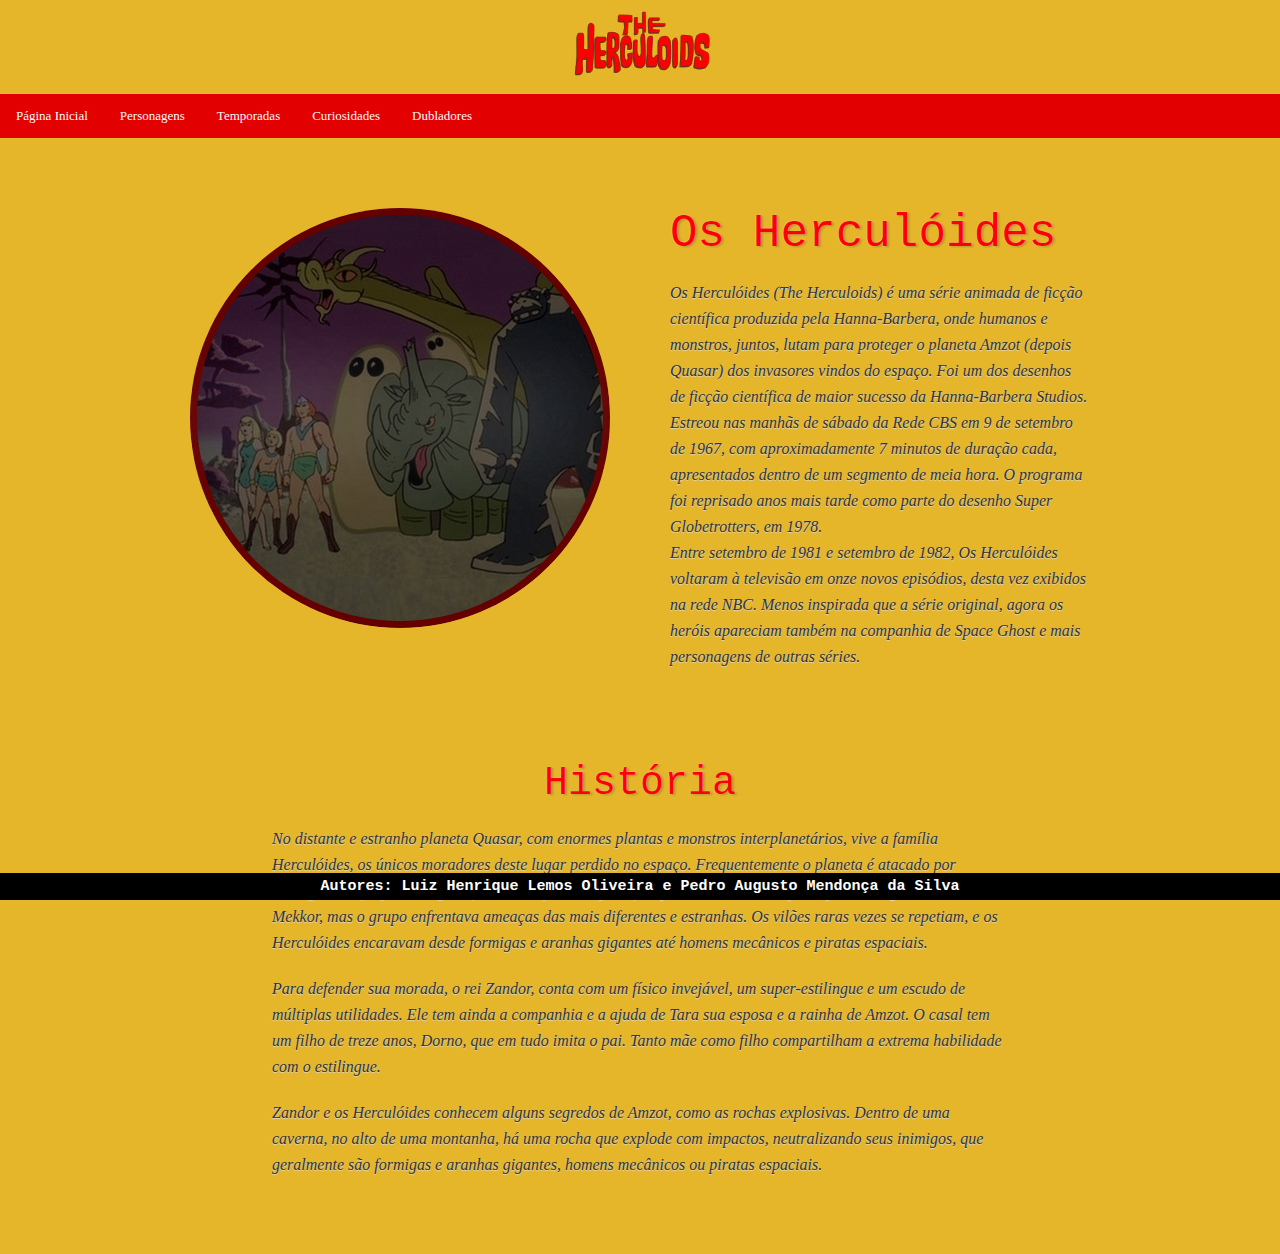
<file: index.html>
<!DOCTYPE html>
<html>
	<meta charset="utf-8">
    <head>
        <title>Os Herculóides</title>
        <meta charset="UTF-8" />
        <meta http-equiv="X-UA-Compatible" content="IE=edge,chrome=1"> 
        <meta name="viewport" content="width=device-width, initial-scale=1.0"> 
        <meta name="description" content="Hover and Click Trigger for Circular Elements with jQuery - jQuery plugin for hovering and clicking on circles" />
        <meta name="keywords" content="jquery, hover, plugin, click, trigger, event, custom, area, web development, circle, circular shape, css3" />
        <meta name="author" content="Codrops" />
        <link rel="shortcut icon" href="../favicon.ico"> 
        <link rel="stylesheet" type="text/css" href="css/demo.css" />
        <link rel="stylesheet" type="text/css" href="css/menu.css" />
        <link rel="stylesheet" type="text/css" href="css/style.css" />
        <link href='http://fonts.googleapis.com/css?family=Kelly+Slab' rel='stylesheet' type='text/css' />
		<noscript>
			<link rel="stylesheet" type="text/css" href="css/noscript.css" />
		</noscript>
		<script type="text/javascript" src="js/modernizr.custom.72835.js"></script>		
    </head>
    <body>
    	<div class="logo">
	<a href="index.html" target="_self">	
	<img src="imagens/logo1.png" alt="Logo" width="250" height="90">
    </a>
</div>
    <div class="ul"> 
	<ul>
	<li><a href="index.html">Página Inicial</a></li>
	<li><a href="personagens/index.html">Personagens</a></li>
	<li><a href="temporadas/index.html">Temporadas</a></li>
   <li><a href="curiosidades/index.html">Curiosidades</a></li>
   <li><a href="#">Dubladores</a></li>
   </ul>
   </div>
           <div class="header">
                <span class="right">
                </span>
                <div class="clr"></div>
            </div>
            <div class="wrapper">
				<!-- If browser does not support border radius, show this message -->
				<p class="message">Your browser does not support the border-radius property!</p>
				<div class="section">
					<div class="normal-trigger-area">
						<a href="#" id="circle" class="ec-circle">
							<h3>Herculóides</h3>
						</a>
					</div>
					<div class="content">
						<h1>Os Herculóides</h1>
						<p>Os Herculóides (The Herculoids) é uma série animada de ficção científica produzida pela Hanna-Barbera, onde humanos e monstros, juntos, lutam para proteger o planeta Amzot (depois Quasar) dos invasores vindos do espaço. Foi um dos desenhos de ficção científica de maior sucesso da Hanna-Barbera Studios. Estreou nas manhãs de sábado da Rede CBS em 9 de setembro de 1967, com aproximadamente 7 minutos de duração cada, apresentados dentro de um segmento de meia hora. O programa foi reprisado anos mais tarde como parte do desenho Super Globetrotters, em 1978. <br>
						Entre setembro de 1981 e setembro de 1982, Os Herculóides voltaram à televisão em onze novos episódios, desta vez exibidos na rede NBC. Menos inspirada que a série original, agora os heróis apareciam também na companhia de Space Ghost e mais personagens de outras séries.
						 </p>


					</div>
				</div>
            </div>
        </div>
        <script type="text/javascript" src="http://ajax.googleapis.com/ajax/libs/jquery/1.7.0/jquery.min.js"></script>
		<script type="text/javascript" src="js/jquery.circlemouse.js"></script>
        <script type="text/javascript">
            $(function() {
				
				$('#circle').circlemouse({
					onMouseEnter	: function( el ) {
					
						el.addClass('ec-circle-hover');
					
					},
					onMouseLeave	: function( el ) {
						
						el.removeClass('ec-circle-hover');
						
					},
					onClick			: function( el ) {
						
						alert('clicked');
						
					}
				});
				
			});
        </script>
     <br><br><br><br><br><br><br>

    <div class="historia"> 
    <h1>História</h1>

     <p>No distante e estranho planeta Quasar, com enormes plantas e monstros interplanetários, vive a família Herculóides, os únicos moradores deste lugar perdido no espaço. Frequentemente o planeta é atacado por alienígenas e forças inimigas afim de conquistá-lo para fins perversos. Entre os principais inimigos estão Zarko e Mekkor, mas o grupo enfrentava ameaças das mais diferentes e estranhas. Os vilões raras vezes se repetiam, e os Herculóides encaravam desde formigas e aranhas gigantes até homens mecânicos e piratas espaciais.</p>

	<p>Para defender sua morada, o rei Zandor, conta com um físico invejável, um super-estilingue e um escudo de múltiplas utilidades. Ele tem ainda a companhia e a ajuda de Tara sua esposa e a rainha de Amzot. O casal tem um filho de treze anos, Dorno, que em tudo imita o pai. Tanto mãe como filho compartilham a extrema habilidade com o estilingue.</p>

	<p>Zandor e os Herculóides conhecem alguns segredos de Amzot, como as rochas explosivas. Dentro de uma caverna, no alto de uma montanha, há uma rocha que explode com impactos, neutralizando seus inimigos, que geralmente são formigas e aranhas gigantes, homens mecânicos ou piratas espaciais.</p>

	<br><br><br><br>

    <div class="posicao">
    <footer>
	Autores: Luiz Henrique Lemos Oliveira e Pedro Augusto Mendonça da Silva
	</footer></div>    
    </body>
</html>
</file>
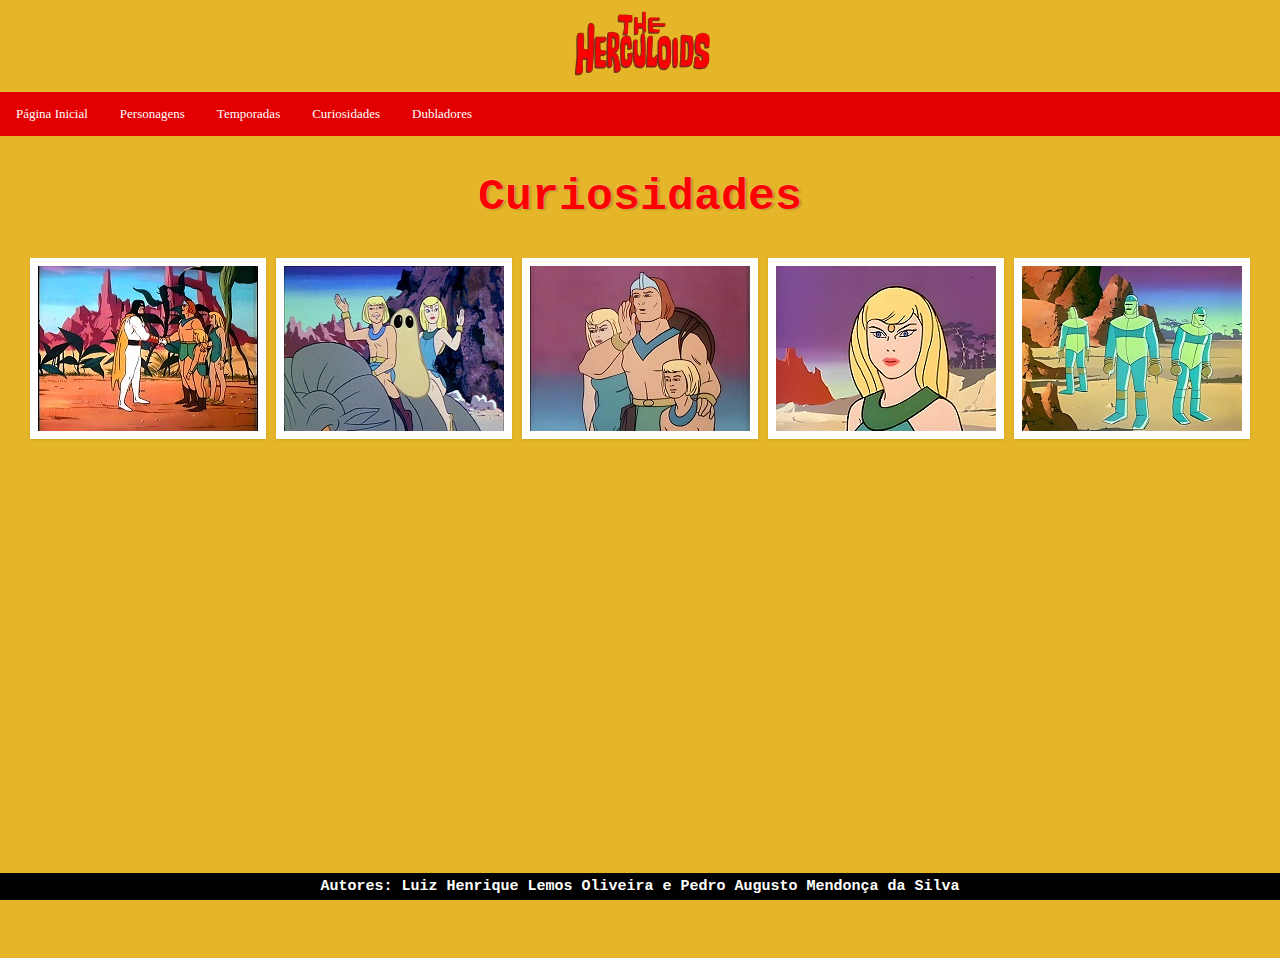
<file: curiosidades/index.html>
<!DOCTYPE html>
<html>
    <head>
        <title>Curiosades - Os Herculoides</title>
        <meta charset="UTF-8" />
        <meta http-equiv="X-UA-Compatible" content="IE=edge,chrome=1">
        <title>Direction-Aware Hover Effect with CSS3 and jQuery</title>
        <meta name="viewport" content="width=device-width, initial-scale=1.0">
        <meta name="description" content="Direction-Aware Hover Effect with CSS3 and jQuery" />
        <meta name="keywords" content="hover, css3, jquery, effect, direction, aware, depending, thumbnails" />
        <meta name="author" content="Codrops" />
        <link rel="shortcut icon" href="../favicon.ico">
        <link href='http://fonts.googleapis.com/css?family=Alegreya+SC:700,400italic' rel='stylesheet' type='text/css' />
        <link rel="stylesheet" type="text/css" href="css/demo.css" />
        <link rel="stylesheet" type="text/css" href="css/style.css" />
        <link rel="stylesheet" type="text/css" href="css/menu.css" />
        <script src="js/modernizr.custom.97074.js"></script>
        <noscript><link rel="stylesheet" type="text/css" href="css/noJS.css"/></noscript>
    </head>
    <body>
        <div style="text-align: center;" class="logo">
            <a href="index.html" target="_self">    
                <img src="../imagens/logo1.png" alt="Logo" width="250" height="90">
            </a>
        </div>
                <div class="ul">
            <ul>
                <li><a href="../index.html">Página Inicial</a></li>
                <li><a href="../personagens/index.html">Personagens</a></li>
                <li><a href="../temporadas/index.html">Temporadas</a></li>
                <li><a href="index.html">Curiosidades</a></li>
                <li><a href="#">Dubladores</a></li>
            </ul>   
        </div> 
        <br><br><br> 

        <div class="container">
            <h1 style="font-size: 45px; text-align: center; font-family: Copperplate, Copperplate Gothic Light, fantasy, monospace; margin-right: auto;" class="h1">Curiosidades</h1>
            <!-- Codrops top bar -->
            <section>
                <ul id="da-thumbs" class="da-thumbs">
                    <li>
                    <a href="#">
                        <img src="images/space.png" />
                        <div><span style="font-size: 11px">Já houve um crossover com Space Ghost.</span></div>
                    </li>
                    <li>
                        <a href="#">
                            <img src="images/herculoids.jpg" />
                            <div><span style="font-size: 11px">O planeta natal dos Herculóides foi nomeado Amzot. Em 1981, o planeta foi renomeado para Quasar</span></div>
                        </a>
                    </li>
                    <li>
                        <a href="#">
                            <img src="images/family.png" />
                            <div><span style="font-size: 11px">O personagem de Zandor foi originalmente chamado de "Zartan". Da mesma forma, seu filho Dorno foi originalmente chamado de "Domo"</span></div>
                        </a>
                    </li>
                    <li>
                        <a href="#">
                            <img src="images/tara.png" />
                            <div><span style="font-size: 11px">Tara é a única de sua família que não usa uma tanga, pois como é mulher ficaria com seus seios a mostra</span></div>
                        </a>
                    </li>
                    <li>
                        <a href="#">
                            <img src="images/robos.png" />
                            <div><span style="font-size: 11px">Em alguns episódios aparecem tecnologias do passado (como robôs muito avançados), portanto ou foram deixados por alguma raça invasora antiga ou a série poderia se passar em um futuro apocalíptico</span></div>
                        </a>
                    </li>
                </ul>
            </section>
        </div>
        <script type="text/javascript" src="http://ajax.googleapis.com/ajax/libs/jquery/1.8.3/jquery.min.js"></script>
        <script type="text/javascript" src="js/jquery.hoverdir.js"></script>
        <script type="text/javascript">
            $(function () {

                $(' #da-thumbs > li ').hoverdir({
                    hoverDelay: 75
                });

            });
        </script>
        <br><br><br>
    <div class="posicao">   
    <footer class="footer">
    Autores: Luiz Henrique Lemos Oliveira e Pedro Augusto Mendonça da Silva
    </footer>
    </div>      
    </body>
</html>
</file>
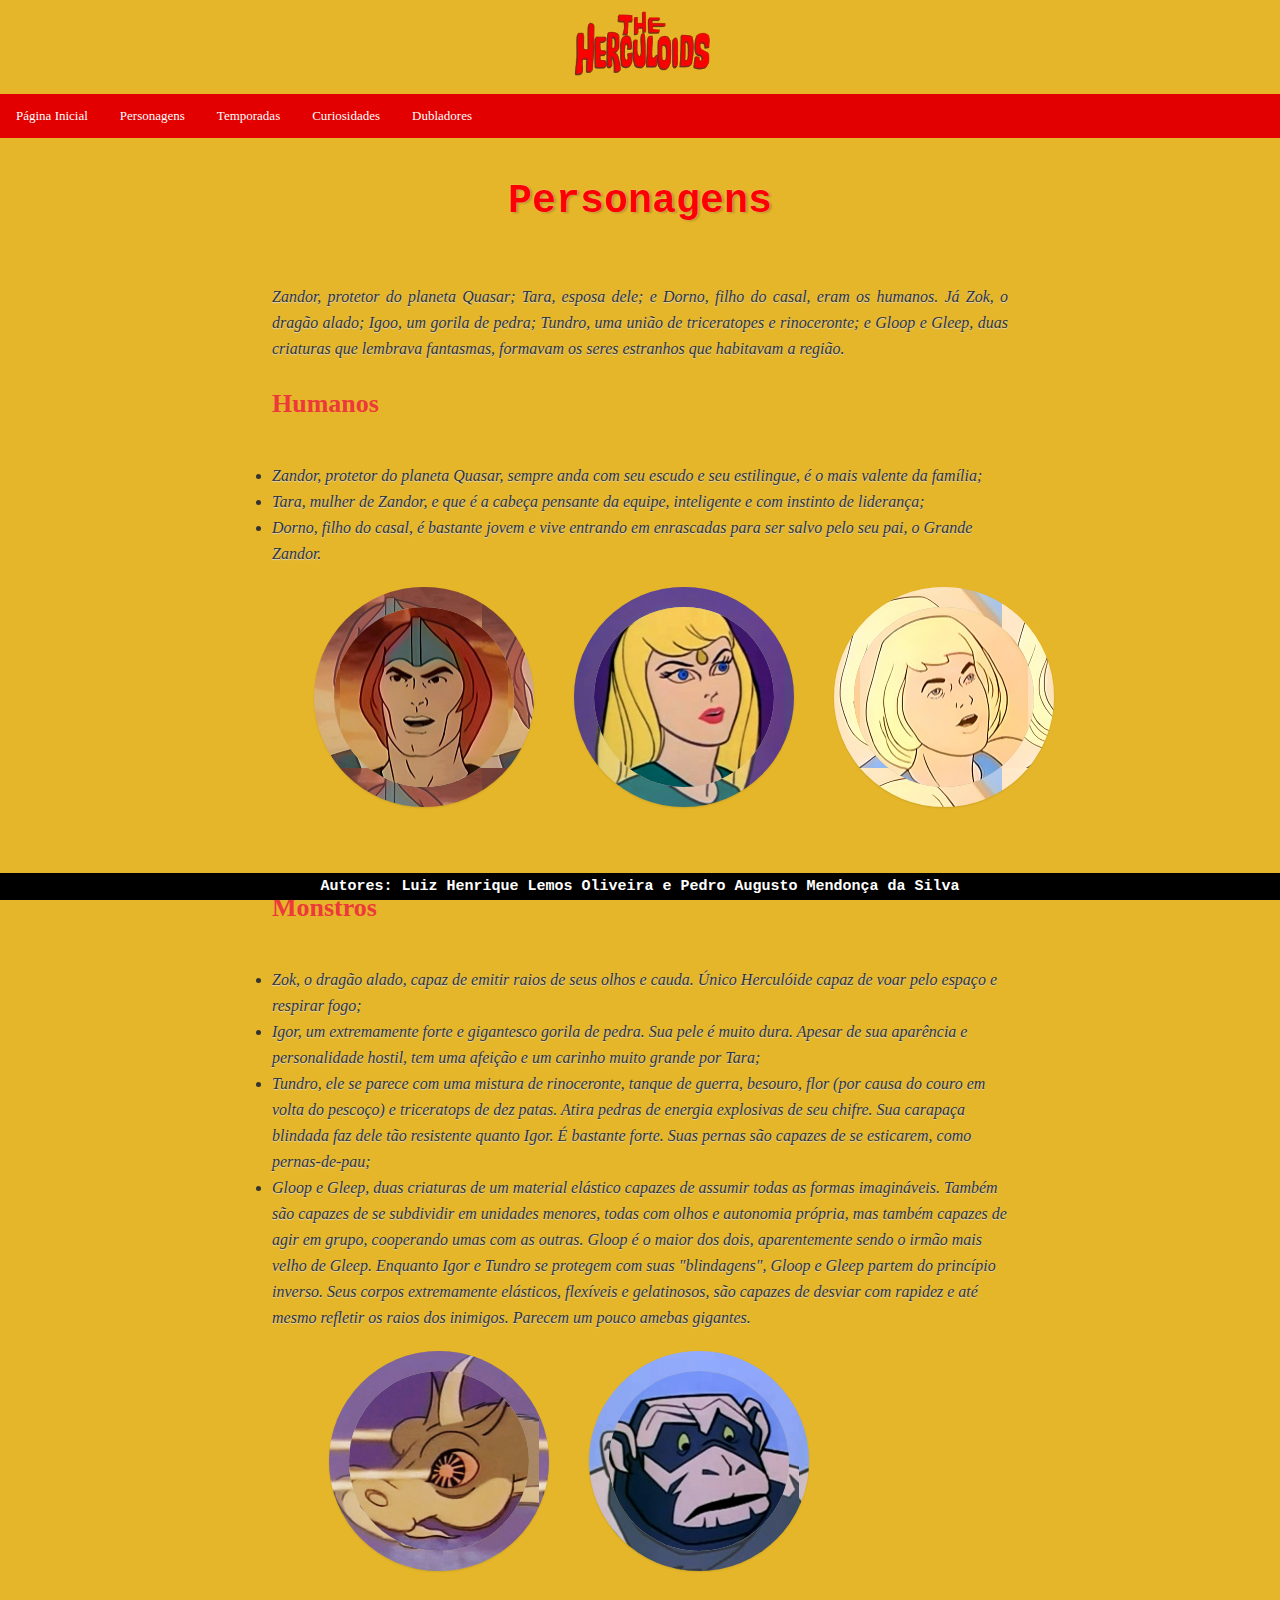
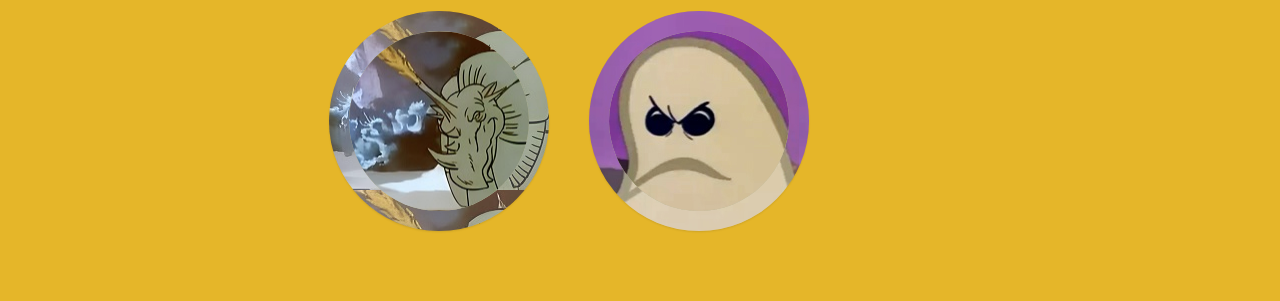
<file: personagens/index.html>
<!DOCTYPE html>
<html lang="en">
    <head>
		<meta charset="UTF-8" />
        <meta http-equiv="X-UA-Compatible" content="IE=edge,chrome=1"> 
		<meta name="viewport" content="width=device-width, initial-scale=1.0"> 
        <title>Personagens - Os Herculóides</title>
        <meta name="description" content="Circle Hover Effects with CSS Transitions" />
        <meta name="keywords" content="circle, border-radius, hover, css3, transition, image, thumbnail, effect, 3d" />
        <meta name="author" content="Codrops" />
        <link rel="shortcut icon" href="../favicon.ico"> 
        <link rel="stylesheet" type="text/css" href="css/demo.css" />
		<link rel="stylesheet" type="text/css" href="css/common.css" />
        <link rel="stylesheet" type="text/css" href="css/style4.css" />
                <link rel="stylesheet" type="text/css" href="css/menu.css" />
		<link href='http://fonts.googleapis.com/css?family=Open+Sans:300,700' rel='stylesheet' type='text/css' />
		<script type="text/javascript" src="js/modernizr.custom.79639.js"></script> 
		<!--[if lte IE 8]><style>.main{display:none;} .support-note .note-ie{display:block;}</style><![endif]-->
    </head>
    <body>
    	<div class="logo">
	<a href="index.html" target="_self">	
	<img src="images/logo1.png" alt="Logo" width="250" height="90">
    </a>
</div>
	<ul>
	<li><a href="../index.html">Página Inicial</a></li>
	<li><a href="index.html">Personagens</a></li>
	<li><a href="../temporadas/index.html">Temporadas</a></li>
   <li><a href="../curiosidades/index.html">Curiosidades</a></li>
   <li><a href="#">Dubladores</a></li>
   </ul>

   		<div style="margin-left: 20%; margin-right: 20%; padding: 1px 16px;">
        <h3 style="font-family: Copperplate, Copperplate Gothic Light, fantasy, monospace;" class="h3">Personagens</h3>


        <p class="p" style="text-align: justify;">Zandor, protetor do planeta Quasar; Tara, esposa dele; e Dorno, filho do casal, eram os humanos. Já Zok, o dragão alado; Igoo, um gorila de pedra; Tundro, uma união de triceratopes e rinoceronte; e Gloop e Gleep, duas criaturas que lembrava fantasmas, formavam os seres estranhos que habitavam a região.</p>

		<h1 style="text-align: justify; color: #ed3939;">Humanos</h1>

		<div class="p">	

        <p style="text-align: justify;">
        <li>Zandor, protetor do planeta Quasar, sempre anda com seu escudo e seu estilingue, é o mais valente da família;</li>

		<li>Tara, mulher de Zandor, e que é a cabeça pensante da equipe, inteligente e com instinto de liderança;</li>

		<li>Dorno, filho do casal, é bastante jovem e vive entrando em enrascadas para ser salvo pelo seu pai, o Grande Zandor.</li></p>
		</div>

		</div>

        <div  class="container">
			<section class="main">
			
				<ul style=" background-color: transparent; margin-left: 20%; margin-right: 20%;" class="ch-grid">
					<li>
						<div  class="ch-item ch-img-1">				
							<div class="ch-info-wrap">
								<div class="ch-info">
									<div class="ch-info-front ch-img-1"></div>
									<div class="ch-info-back">
										<h3>Zandor</h3>
										<p>Protetor do planeta Quasar <a style="background-color: transparent;"> </a></p>
									</div>	
								</div>
							</div>
						</div>
					</li>
					<li>
						<div class="ch-item ch-img-2">
							<div class="ch-info-wrap">
								<div class="ch-info">
									<div class="ch-info-front ch-img-2"></div>
									<div class="ch-info-back">
										<h3>Tara</h3>
										<p>Mulher de Zandor <a style="background-color: transparent;"> </a></p>
									</div>
								</div>
							</div>
						</div>
					</li>
					<li>
						<div class="ch-item ch-img-3">
							<div class="ch-info-wrap">
								<div class="ch-info">
									<div class="ch-info-front ch-img-3"></div>
									<div class="ch-info-back">
										<h3>Dorno</h3>
										<p> Filho de Zandor e Tara <a style="background-color: transparent;"> </a></p>
									</div>
								</div>
							</div>
						</div>
					</li>
					<br>	
					<br>

		</div>	
				
			</section>
        </div>
        <br>
        <br>
        <br>
        <div style="margin-left: 20%; margin-right: 20%; padding: 1px 16px;">
        
		<h1 style="text-align: justify; color: #ed3939;">Monstros</h1>

		<div class="p">	

        <p style="text-align: justify;">
        <li>Zok, o dragão alado, capaz de emitir raios de seus olhos e cauda. Único Herculóide capaz de voar pelo espaço e respirar fogo;</li>

		<li>Igor, um extremamente forte e gigantesco gorila de pedra. Sua pele é muito dura. Apesar de sua aparência e personalidade hostil, tem uma afeição e um carinho muito grande por Tara;</li>

		<li>Tundro, ele se parece com uma mistura de rinoceronte, tanque de guerra, besouro, flor (por causa do couro em volta do pescoço) e triceratops de dez patas. Atira pedras de energia explosivas de seu chifre. Sua carapaça blindada faz dele tão resistente quanto Igor. É bastante forte. Suas pernas são capazes de se esticarem, como pernas-de-pau;</li>

		<li>Gloop e Gleep, duas criaturas de um material elástico capazes de assumir todas as formas imagináveis. Também são capazes de se subdividir em unidades menores, todas com olhos e autonomia própria, mas também capazes de agir em grupo, cooperando umas com as outras. Gloop é o maior dos dois, aparentemente sendo o irmão mais velho de Gleep. Enquanto Igor e Tundro se protegem com suas "blindagens", Gloop e Gleep partem do princípio inverso. Seus corpos extremamente elásticos, flexíveis e gelatinosos, são capazes de desviar com rapidez e até mesmo refletir os raios dos inimigos. Parecem um pouco amebas gigantes.</li></p>
		</div>

		<div  class="container">
			<section class="main">
			
				<ul style="background-color: transparent; margin-right: 25%;" class="ch-grid">
					<li>
						<div class="ch-item ch-img-4">
							<div class="ch-info-wrap">
								<div class="ch-info">
									<div class="ch-info-front ch-img-4"></div>
									<div class="ch-info-back">
										<h3>Zok</h3>
										<p>O Dragão alado<a style="background-color: transparent;"> </a></p>
									</div>
								</div>
							</div>
						</div>
					</li>
					<li>
						<div  class="ch-item ch-img-5">				
							<div class="ch-info-wrap">
								<div class="ch-info">
									<div class="ch-info-front ch-img-5"></div>
									<div class="ch-info-back">
										<h3>Igor</h3>
										<p>Um gigantesco gorila de pedra<a style="background-color: transparent;"> </a></p>
									</div>	
								</div>
							</div>
						</div>
					</li>
					<li>
						<div class="ch-item ch-img-6">
							<div class="ch-info-wrap">
								<div class="ch-info">
									<div class="ch-info-front ch-img-6"></div>
									<div class="ch-info-back">
										<h3>Tundro</h3>
										<p>Uma união de triceratopes e rinoceronte<a style="background-color: transparent;"> </a></p>
									</div>
								</div>
							</div>
						</div>
					</li>
					<li>
						<div  class="ch-item ch-img-7">
							<div class="ch-info-wrap">
								<div class="ch-info">
									<div class="ch-info-front ch-img-7"></div>
									<div class="ch-info-back">
										<h3>Gloop e Gleep</h3>
										<p>Criaturas fantasmas<a style="background-color: transparent;"> </a></p>
									</div>
								</div>
							</div>
						</div>
					</li>
					<br>	
					<br>

			</div>	
				
			</section>
        	</div>
        <br>
        <br>
        <br>
	<div class="posicao">
    <footer>
	Autores: Luiz Henrique Lemos Oliveira e Pedro Augusto Mendonça da Silva
	</footer></div>    

    </body>
</html>
</file>
<file: css/menu.css>
.ul ul {
		list-style-type: none;
		margin: 0;
		padding: 0;
		background-color: #e20000;
		overflow: hidden;
	}
	.ul li a, .dropbtn {
  		display: inline-block;
  		color: #e5b629;
  		text-align: center;
  		padding: 14px 16px;
  		text-decoration: none;
	}	
	.ul li a:hover {
 		 background-color: #111;
	}
	ul. li {
  		float: left;
	}
	.logo {
		text-align: center;
	} 
	.ul li a {
		display: block;
		color: white;
		text-align: center;
		padding: 14px 16px;
		text-decoration: none;
	}
	.ul li a:hover {
		background-color: #ed3939;
		/*color: white;*/
	}		
	.ul li {
		float: left;
	}
	footer {
		font-family: consolas, "Lucidas Console", "Courier New", monospace;
		background-color: #000;
		color: #FFF;
		text-align: center;
		font-weight: bold;
		padding: 5px;
		font-size: 15px;
	}
	.posicao {

		position: fixed;
		width: 100%;
		bottom: 0;
		right: 0;
</file>
<file: css/style.css>
.section{
	width: 900px;
	height: 420px;
	margin: 20px auto;
	position: relative;
}
/* Message to show when border-radius is not supported */
.message{
	display: none;
	text-align: center;
	font-weight: bold;
	color: #000;
	font-size: 20px;
	font-style: italic;
	padding-bottom: 20px;
}
.no-borderradius .message{
	display: block;
}
/* Box with dashed border to show the bounding box of the circle */
.normal-trigger-area{
	width: 420px;
    height: 420px;
	position: absolute;
    left: 0px;
    top: 0px;

}
/* The circle */
.ec-circle{
    width: 420px;
    height: 420px;
	-webkit-border-radius: 210px;
	-moz-border-radius: 210px;
	border-radius: 50%;
	text-align: center;
    overflow: hidden;
	font-family:'Kelly Slab', Georgia, serif;
    background: #dda994 url(../images/herculods1.jpg) no-repeat center center;
	-webkit-box-shadow: 
        inset 0 0 1px 230px rgba(0,0,0,0.6),
		inset 0 0 0 7px #fa0100;
	-moz-box-shadow: 
        inset 0 0 1px 230px rgba(0,0,0,0.6),
		inset 0 0 0 7px #fa0100;
	box-shadow: 
        inset 0 0 1px 230px rgba(0,0,0,0.6),
		inset 0 0 0 7px #fa0100;
	-webkit-transition: box-shadow 400ms ease-in-out;
	-moz-transition: box-shadow 400ms ease-in-out;
	-o-transition: box-shadow 400ms ease-in-out;
	-ms-transition: box-shadow 400ms ease-in-out;
	transition: box-shadow 400ms ease-in-out;
	/*For IE < 9 so that we have some kind of effect */
	-ms-filter: "progid:DXImageTransform.Microsoft.Alpha(Opacity=50)";
	display: block;
	outline: none;
}
.ec-circle-hover{
	-webkit-box-shadow: 
		inset 0 0 0 0 rgba(0,0,0,0.6),
		inset 0 0 0 20px #fa0100,
		0 0 10px rgba(0,0,0,0.3);
	-moz-box-shadow: 
		inset 0 0 0 0 rgba(0,0,0,0.6),
		inset 0 0 0 20px #fa0100,
		0 0 10px rgba(0,0,0,0.3);
    box-shadow: 
		inset 0 0 0 0 rgba(0,0,0,0.6),
		inset 0 0 0 20px #fa0100,
		0 0 10px rgba(0,0,0,0.3);
	/*For IE < 9 so that we have some kind of effect */
	-ms-filter: "progid:DXImageTransform.Microsoft.Alpha(Opacity=100)";
}
/* Text inside of circle */
.ec-circle h3{
	color: transparent;
    font-size: 57px;
	line-height: 420px;
    text-shadow: 0px 0px 100px #fff;
	text-transform: uppercase;
    -webkit-transition: text-shadow 400ms ease-in-out;
	-moz-transition: text-shadow 400ms ease-in-out;
	-o-transition: text-shadow 400ms ease-in-out;
	-ms-transition: text-shadow 400ms ease-in-out;
	transition: text-shadow 400ms ease-in-out;
}
.ec-circle-hover h3{
	text-shadow: 0px 0px 1px #fff;
}
/* Content on the right side */
.content{
	width: 420px;
	float: right;
}
.content a{
	color: #c18167;
	font-weight: bold;
}
.content a:hover{
	color: #000;
}
.content p{
	padding: 10px 0px;
	font-size: 16px;
	line-height: 26px;
	font-family: Georgia, serif;
	font-style: italic;
	color: #333;
	text-shadow: 0px 1px 1px #d9d9d7;
}
.content h1{
	font-family:Copperplate, "Copperplate Gothic Light", "fantasy", monospace;
    font-size: 46px;
	padding-bottom: 10px;
	color: red;
	text-shadow: 2px 1px 2px rgba(0,0,0,0.2), 0px 0px 1px #fff;
}
.content h1 span{
	font-size: 22px;
}

.historia {
	margin-left: 20%; 
	margin-right: 20%; 
	padding: 1px 16px;
}

.historia h1 {
	text-align: center;
	font-family: Copperplate, Copperplate Gothic Light, fantasy, monospace;
	font-size: 40px;
	padding-bottom: 10px;
	color: red;
	text-shadow: 2px 1px 2px rgba(0,0,0,0.2), 0px 0px 1px #fff;

}

.historia p {
	padding: 10px 0px;
	font-size: 16px;
	line-height: 26px;
	font-family: Georgia, serif;
	font-style: italic;
	color: #333;
	text-shadow: 0px 1px 1px #d9d9d7;
}
</file>
<file: css/noscript.css>
.ec-circle:hover{
	-webkit-box-shadow: 
		inset 0 0 0 0 rgba(0,0,0,0.6),
		inset 0 0 0 20px #c18167,
		0 0 10px rgba(0,0,0,0.3);
	-moz-box-shadow: 
		inset 0 0 0 0 rgba(0,0,0,0.6),
		inset 0 0 0 20px #c18167,
		0 0 10px rgba(0,0,0,0.3);
    box-shadow: 
		inset 0 0 0 0 rgba(0,0,0,0.6),
		inset 0 0 0 20px #c18167,
		0 0 10px rgba(0,0,0,0.3);
	/*For IE < 9 so that we have some kind of effect */
	-ms-filter: "progid:DXImageTransform.Microsoft.Alpha(Opacity=100)";
}
.ec-circle:hover h3{
	text-shadow: 0px 0px 1px #fff;
}
</file>
<file: curiosidades/css/demo.css>
*,
*:after,
*:before {
	-webkit-box-sizing: border-box;
	-moz-box-sizing: border-box;
	box-sizing: border-box;
	padding: 0;
	margin: 0;
}

/* Clearfix hack by Nicolas Gallagher: http://nicolasgallagher.com/micro-clearfix-hack/ */
.clearfix:before,
.clearfix:after {
    content: " "; /* 1 */
    display: table; /* 2 */
}

.clearfix:after {
    clear: both;
}

.clearfix {
    *zoom: 1;
}

/* General Demo Style */
body{
	background-color: #e5b629;
	font-family: Georgia, serif;
	font-size: 11px;
}
a{
	color: #555;
	text-decoration: none;
}
.container{
	width: 100%;
	position: relative;
	min-height: 750px;
}
.clr{
	clear: both;
	padding: 0;
	height: 0;
	margin: 0;
}
.container > header{
	margin: 10px;
	padding: 20px 10px 10px 10px;
	position: relative;
	display: block;
	text-shadow: 1px 1px 1px rgba(0,0,0,0.2);
    text-align: center;
}
.container > header > span{
	font-family: 'Alegreya SC', Georgia, serif;
	font-size: 20px;
	line-height: 20px;
	display: block;
	font-weight: 400;
	font-style: italic;
	color: #719dab;
	text-shadow: 1px 1px 1px rgba(0,0,0,0.1);
}
.container > header h1{
	font-size: 40px;
	line-height: 40px;
	margin: 0;
	position: relative;
	font-weight: 300;
	color: #498ea5;
	padding: 5px 0px;
	text-shadow: 1px 1px 1px rgba(255,255,255,0.7);
}
.container > header h1 span{
	font-weight: 700;
}
.container > header h2{
	font-size: 14px;
	font-weight: 300;
	letter-spacing: 2px;
	text-transform: uppercase;
	margin: 0;
	padding: 15px 0 5px 0;
	color: #6190ca;
	text-shadow: 1px 1px 1px rgba(255,255,255,0.7);
}
.container > header p{
	font-style: italic;
	color: #aaa;
	text-shadow: 1px 1px 1px rgba(255,255,255,0.7);
}
/* Header Style */
.codrops-top{
	line-height: 24px;
	font-size: 11px;
	background: #fff;
	background: rgba(255, 255, 255, 0.6);
	text-transform: uppercase;
	z-index: 9999;
	position: relative;
	font-family: Cambria, Georgia, serif;
	box-shadow: 1px 0px 2px rgba(0,0,0,0.2);
}
.codrops-top a{
	padding: 0px 10px;
	letter-spacing: 1px;
	color: #333;
	display: inline-block;
}
.codrops-top a:hover{
	background: rgba(255,255,255,0.9);
}
.codrops-top span.right{
	float: right;
}
.codrops-top span.right a{
	float: left;
	display: block;
}
/* Demo Buttons Style */
.codrops-demos{
    text-align:center;
	display: block;
	line-height: 30px;
	padding: 5px 0px;
}
.codrops-demos a{
    display: inline-block;
	margin: 0px 4px;
	padding: 0px 6px;
	color: #aaa;
	line-height: 20px;	
	font-size: 13px;
	text-shadow: 1px 1px 1px #fff;
	border: 1px solid #ddd;
	background: #ffffff; /* Old browsers */
	background: -moz-linear-gradient(top, #ffffff 0%, #f6f6f6 47%, #ededed 100%); /* FF3.6+ */
	background: -webkit-gradient(linear, left top, left bottom, color-stop(0%,#ffffff), color-stop(47%,#f6f6f6), color-stop(100%,#ededed)); /* Chrome,Safari4+ */
	background: -webkit-linear-gradient(top, #ffffff 0%,#f6f6f6 47%,#ededed 100%); /* Chrome10+,Safari5.1+ */
	background: -o-linear-gradient(top, #ffffff 0%,#f6f6f6 47%,#ededed 100%); /* Opera 11.10+ */
	background: -ms-linear-gradient(top, #ffffff 0%,#f6f6f6 47%,#ededed 100%); /* IE10+ */
	background: linear-gradient(top, #ffffff 0%,#f6f6f6 47%,#ededed 100%); /* W3C */
	filter: progid:DXImageTransform.Microsoft.gradient( startColorstr='#ffffff', endColorstr='#ededed',GradientType=0 ); /* IE6-9 */
	box-shadow: 0px 1px 1px rgba(255, 255, 255, 0.5);
}
.codrops-demos a:hover{
	color: #333;
	box-shadow: 0px 1px 1px rgba(255, 255, 255, 0.5);
}
.codrops-demos a:active{
	background: #fff;
}
.codrops-demos a.current-demo,
.codrops-demos a.current-demo:hover{
	background: #f6f6f6;
}
</file>
<file: curiosidades/css/style.css>
h1{
	text-align: center;
}

.da-thumbs {
	list-style: none;
	width: 1230px;
	height: 191px;
	position: relative;
	margin: 20px auto;
	padding: 0;
}
.da-thumbs li {
	float: left;
	margin: 5px;
	background: #fff;
	padding: 8px;
	position: relative;
	box-shadow: 0 1px 3px rgba(0,0,0,0.1);
}
.da-thumbs li a,
.da-thumbs li a img {
	display: block;
	position: relative;
}
.da-thumbs li a {
	overflow: hidden;
}
.da-thumbs li a div {
	position: absolute;
	background: #333;
	background: rgba(75,75,75,0.7);
	width: 100%;
	height: 100%;
}
.da-thumbs li a div.custom-hover-object {
	position: absolute;
	background: #333;
	background: rgba(255,255,255,0.7);
	width: 100%;
	height: 100%;
}
.da-thumbs li a div span {
	display: block;
	padding: 10px 0;
	margin: 40px 20px 20px 20px;
	text-transform: uppercase;
	font-weight: normal;
	color: rgba(255,255,255,0.9);
	text-shadow: 1px 1px 1px rgba(0,0,0,0.2);
	border-bottom: 1px solid rgba(255,255,255,0.5);
	box-shadow: 0 1px 0 rgba(0,0,0,0.1), 0 -10px 0 rgba(255,255,255,0.3);
}
.da-thumbs li a div.custom-hover-object span {
	color: rgba(75,75,75,0.9);
	text-shadow: 1px 1px 1px rgba(255,255,255,0.2);
	border-bottom: 1px solid rgba(0,0,0,0.5);
	box-shadow: 0 1px 0 rgba(255,255,255,255.1), 0 -10px 0 rgba(0,0,0,0.3);
}
</file>
<file: curiosidades/css/menu.css>
.ul ul {
		list-style-type: none;
		margin: 0;
		padding: 0;
		background-color: #e20000;
		overflow: hidden;
	}
	.ul ul, li {
		font-size: 13px
	}	
	.ul li a, .dropbtn {
  		display: inline-block;
  		color: #e5b629;
  		text-align: center;
  		padding: 14px 16px;
  		text-decoration: none;
	}	
	.ul li a:hover {
 		 background-color: #111;
	}
	ul. li {
  		float: left;
	}
	.logo {
		text-align: center;
	} 
	.ul li a {
		display: block;
		color: white;
		text-align: center;
		padding: 14px 16px;
		text-decoration: none;
	}
	.ul li a:hover {
		background-color: #ed3939;
		/*color: white;*/
	}		
	.ul li {
		float: left;
	}
	footer {
		font-family: consolas, "Lucidas Console", "Courier New", monospace;
		background-color: #000;
		color: #FFF;
		text-align: center;
		font-weight: bold;
		padding: 5px;
		font-size: 15px;
	}
	.posicao {

		position: fixed;
		width: 100%;
		bottom: 0;
		right: 0;
	}
	.h1 {
    	font-size: 40px;
		padding-bottom: 10px;
		color: red;
		text-shadow: 2px 1px 2px rgba(0,0,0,0.2), 0px 0px 1px #fff;
	}
</file>
<file: curiosidades/css/noJS.css>
.da-thumbs li a div {
	top: 0px;
	left: -100%;
	-webkit-transition: all 0.3s ease;
	-moz-transition: all 0.3s ease-in-out;
	-o-transition: all 0.3s ease-in-out;
	-ms-transition: all 0.3s ease-in-out;
	transition: all 0.3s ease-in-out;
}
.da-thumbs li a:hover div{
	left: 0px;
}
</file>
<file: personagens/css/common.css>
.ch-grid {
	margin: 20px 0 0 0;
	padding: 0;
	list-style: none;
	display: block;
	text-align: center;
	width: 100%;
}

.ch-grid:after,
.ch-item:before {
	content: '';
    display: table;
}

.ch-grid:after {
	clear: both;
}

.ch-grid li {
	width: 220px;
	height: 220px;
	display: inline-block;
	margin: 20px;
}
</file>
<file: personagens/css/style4.css>
.ch-item {
	width: 100%;
	height: 100%;
	border-radius: 50%;
	position: relative;
	box-shadow: 0 1px 2px rgba(0,0,0,0.1);
	cursor: default;
}

.ch-info-wrap{
	position: absolute;
	width: 180px;
	height: 180px;
	border-radius: 50%;

	-webkit-perspective: 800px;
	-moz-perspective: 800px;
	-o-perspective: 800px;
	-ms-perspective: 800px;
	perspective: 800px;

	-webkit-transition: all 0.4s ease-in-out;
	-moz-transition: all 0.4s ease-in-out;
	-o-transition: all 0.4s ease-in-out;
	-ms-transition: all 0.4s ease-in-out;
	transition: all 0.4s ease-in-out;

	top: 20px;
	left: 20px;
	background: #f9f9f9 url(../images/bg.jpg);
	box-shadow: 
		0 0 0 20px rgba(255,255,255,0.2), 
		inset 0 0 3px rgba(115,114, 23, 0.8);

}

.ch-info{
	position: absolute;
	width: 180px;
	height: 180px;
	border-radius: 50%;

	-webkit-transition: all 0.4s ease-in-out;
	-moz-transition: all 0.4s ease-in-out;
	-o-transition: all 0.4s ease-in-out;
	-ms-transition: all 0.4s ease-in-out;
	transition: all 0.4s ease-in-out;
		
	-webkit-transform-style: preserve-3d;
	-moz-transform-style: preserve-3d;
	-o-transform-style: preserve-3d;
	-ms-transform-style: preserve-3d;
	transform-style: preserve-3d;

}

.ch-info > div {
	display: block;
	position: absolute;
	width: 100%;
	height: 100%;
	border-radius: 50%;
	background-position: center center;

	-webkit-backface-visibility: hidden;
	-moz-backface-visibility: hidden;
	-o-backface-visibility: hidden;
	-ms-backface-visibility: hidden;
	backface-visibility: hidden;
}

.ch-info .ch-info-back {
	-webkit-transform: rotate3d(0,1,0,180deg);
	-moz-transform: rotate3d(0,1,0,180deg);
	-o-transform: rotate3d(0,1,0,180deg);
	-ms-transform: rotate3d(0,1,0,180deg);
	transform: rotate3d(0,1,0,180deg);
	
	background: #000;
}

.ch-img-1 { 
	background-image: url(../images/zandor.png);
}

.ch-img-2 { 
	background-image: url(../images/tara.jpg);
	
}

.ch-img-3 { 
	background-image: url(../images/dorno.png);
}

.ch-img-4 { 
	background-image: url(../images/zok.jpg);
}

.ch-img-5 { 
	background-image: url(../images/igo.jpg);
}

.ch-img-6 { 
	background-image: url(../images/tundro.png);
}

.ch-img-7 { 
	background-image: url(../images/gloob.jpg);
}


.ch-info h3 {
	color: #fff;
	text-transform: uppercase;
	letter-spacing: 2px;
	font-size: 14px;
	margin: 0 15px;
	padding: 40px 0 0 0;
	height: 90px;
	font-family: 'Open Sans', Arial, sans-serif;
	text-shadow: 
		0 0 1px #fff, 
		0 1px 2px rgba(0,0,0,0.3);
}

.ch-info p {
	color: #fff;
	padding: 10px 5px;
	font-style: italic;
	margin: 0 30px;
	font-size: 12px;
	border-top: 1px solid rgba(255,255,255,0.5);
}

.ch-info p a {
	display: block;
	color: #fff;
	color: rgba(255,255,255,0.7);
	font-style: normal;
	font-weight: 700;
	text-transform: uppercase;
	font-size: 9px;
	letter-spacing: 1px;
	padding-top: 4px;
	font-family: 'Open Sans', Arial, sans-serif;
}

.ch-info p a:hover {
	color: #fff222;
	color: rgba(255,242,34, 0.8);
}

.ch-item:hover .ch-info-wrap {
	box-shadow: 
		0 0 0 0 rgba(255,255,255,0.8), 
		inset 0 0 3px rgba(115,114, 23, 0.8);
}

.ch-item:hover .ch-info {
	-webkit-transform: rotate3d(0,1,0,-180deg);
	-moz-transform: rotate3d(0,1,0,-180deg);
	-o-transform: rotate3d(0,1,0,-180deg);
	-ms-transform: rotate3d(0,1,0,-180deg);
	transform: rotate3d(0,1,0,-180deg);
}
</file>
<file: personagens/css/menu.css>
h3 {
		font-family:'Arial Narrow', Arial, sans-serif;
	 	text-align: center;
		color: #ed3939;
		font-size: 40px;

	 }

	 ul {
		list-style-type: none;
		margin: 0;
		padding: 0;
		background-color: #e20000;
		overflow: hidden;
	}
	 li a {
		display: block;
		color: white;
		text-align: center;
		padding: 14px 16px;
		text-decoration: none;
	}
		 li a:hover {
		background-color: #ed3939;
		/*color: white;*/
	}		
		 li {
		float: left;
	}
	.logo {
		text-align: center;
	}

		footer {
		font-family: consolas, "Lucidas Console", "Courier New", monospace;
		background-color: #000;
		color: #FFF;
		text-align: center;
		font-weight: bold;
		padding: 5px;
		font-size: 15px;
	}
	.posicao {
		position: fixed;
		width: 100%;
		bottom: 0;
		right: 0;
	}
	.p {
	padding: 10px 0px;
	font-size: 16px;
	line-height: 26px;
	font-family: Georgia, serif;
	font-style: italic;
	color: #333;
	text-shadow: 0px 1px 1px #d9d9d7;
	}
	
	.h3 {
    	font-size: 40px;
		padding-bottom: 10px;
		color: red;
		text-shadow: 2px 1px 2px rgba(0,0,0,0.2), 0px 0px 1px #fff;
	}
</file>
<file: css/demo.css>
@import url('reset.css');
/* General Demo Style */
body{
	background-color: #e5b629;
	font-family: Georgia, serif;
	font-size: 13px;
}
footer {
		font-family: consolas, "Lucidas Console", "Courier New", monospace;
		background-color: #000;
		color: #FFF;
		text-align: center;
		font-weight: bold;
		padding: 5px;
		font-size: 15px;
}
.container{
	position:relative;
}
a{
	color: #fff;
	text-decoration: none;
}
.clr{
	clear: both;
}
.wrapper{
	position:relative;
	padding-top: 50px;
}
/* Header Style */
.header{
	font-family:'Arial Narrow', Arial, sans-serif;
	line-height: 24px;
	font-size: 11px;
	background: #000;
	opacity: 0.9;
	text-transform: uppercase;
	z-index: 9999;
	position: relative;
	-moz-box-shadow: 1px 0px 2px #000;
	-webkit-box-shadow: 1px 0px 2px #000;
	box-shadow: 1px 0px 2px #000;
}
.header a{
	padding: 0px 10px;
	letter-spacing: 1px;
	color: #ddd;
	display: block;
	float: left;
}
.header a:hover{
	color: #fff;
}
.header span.right{
	float: right;
}
.header span.right a{
	float: none;
	display: inline;
}
</file>
<file: personagens/css/demo.css>
@import url('normalize.css');

/* General Demo Style */
body{
	background-color: #e5b629;
	font-family: Georgia, serif;
	font-size: 13px;
}
a{
	color: #555;
	text-decoration: none;
}
.container{
	width: 100%;
	position: relative;
}
.clr{
	clear: both;
	padding: 0;
	height: 0;
	margin: 0;
}
.main{
	width: 90%;
	margin: 0 auto;
	position: relative;
	text-align: center;
}
.container > header{
	margin: 10px;
	padding: 20px 10px 10px 10px;
	position: relative;
	display: block;
	text-shadow: 1px 1px 1px rgba(0,0,0,0.2);
    text-align: center;
}
.container > header h1{
	font-size: 32px;
	line-height: 32px;
	margin: 0;
	position: relative;
	font-weight: 300;
	color: #777;
	text-shadow: 1px 1px 1px rgba(255,255,255,0.7);
}
.container > header h2{
	font-size: 14px;
	font-weight: 300;
	font-style: italic;
	margin: 0;
	padding: 15px 0 5px 0;
	color: #888;
	text-shadow: 1px 1px 1px rgba(255,255,255,0.9);
}
/* Header Style */
.codrops-top{
	line-height: 24px;
	font-size: 11px;
	background: #fff;
	background: rgba(255, 255, 255, 0.6);
	text-transform: uppercase;
	z-index: 9999;
	position: relative;
	box-shadow: 1px 0px 2px rgba(0,0,0,0.1);
}
.codrops-top a{
	padding: 0px 10px;
	letter-spacing: 1px;
	color: #333;
	display: inline-block;
}
.codrops-top a:hover{
	background: rgba(255,255,255,0.3);
}
.codrops-top span.right{
	float: right;
}
.codrops-top span.right a{
	float: left;
	display: block;
}
/* Demo Buttons Style */
.codrops-demos{
    text-align:center;
	display: block;
	line-height: 30px;
	padding: 5px 0px;
}
.codrops-demos a{
    display: inline-block;
	font-style: italic;
	margin: 0px 4px;
	padding: 0px 6px;
	color: #aaa;
	line-height: 20px;	
	font-size: 13px;
	text-shadow: 1px 1px 1px #fff;
	border: 1px solid #fff;
	background: #ffffff; /* Old browsers */
	background: -moz-linear-gradient(top, #ffffff 0%, #f6f6f6 47%, #ededed 100%); /* FF3.6+ */
	background: -webkit-gradient(linear, left top, left bottom, color-stop(0%,#ffffff), color-stop(47%,#f6f6f6), color-stop(100%,#ededed)); /* Chrome,Safari4+ */
	background: -webkit-linear-gradient(top, #ffffff 0%,#f6f6f6 47%,#ededed 100%); /* Chrome10+,Safari5.1+ */
	background: -o-linear-gradient(top, #ffffff 0%,#f6f6f6 47%,#ededed 100%); /* Opera 11.10+ */
	background: -ms-linear-gradient(top, #ffffff 0%,#f6f6f6 47%,#ededed 100%); /* IE10+ */
	background: linear-gradient(top, #ffffff 0%,#f6f6f6 47%,#ededed 100%); /* W3C */
	filter: progid:DXImageTransform.Microsoft.gradient( startColorstr='#ffffff', endColorstr='#ededed',GradientType=0 ); /* IE6-9 */
	box-shadow: 0 1px 1px rgba(0, 0, 0, 0.1);
}
.codrops-demos a:hover{
	color: #333;
	background: #fff;
}
.codrops-demos a:active{
	background: #fff;
}
.codrops-demos a.current-demo,
.codrops-demos a.current-demo:hover{
	background: #f0f0f0;
	border-color: #d9d9d9;
	color: #aaa;
	box-shadow: 0 1px 1px rgba(255,255,255,0.7);
	filter: progid:DXImageTransform.Microsoft.gradient( startColorstr='#f6f6f6', endColorstr='#f6f6f6',GradientType=0 ); /* IE6-9 */
}

.support-note span{
	color: #ac375d;
	font-size: 16px;
	display: none;
	font-weight: bold;
	text-align: center;
	padding: 5px 0;
}
.no-cssanimations .support-note span.no-cssanimations,
.no-csstransforms .support-note span.no-csstransforms,
.no-csstransforms3d .support-note span.no-csstransforms3d,
.no-csstransitions .support-note span.no-csstransitions{
	display: block;
}
</file>
